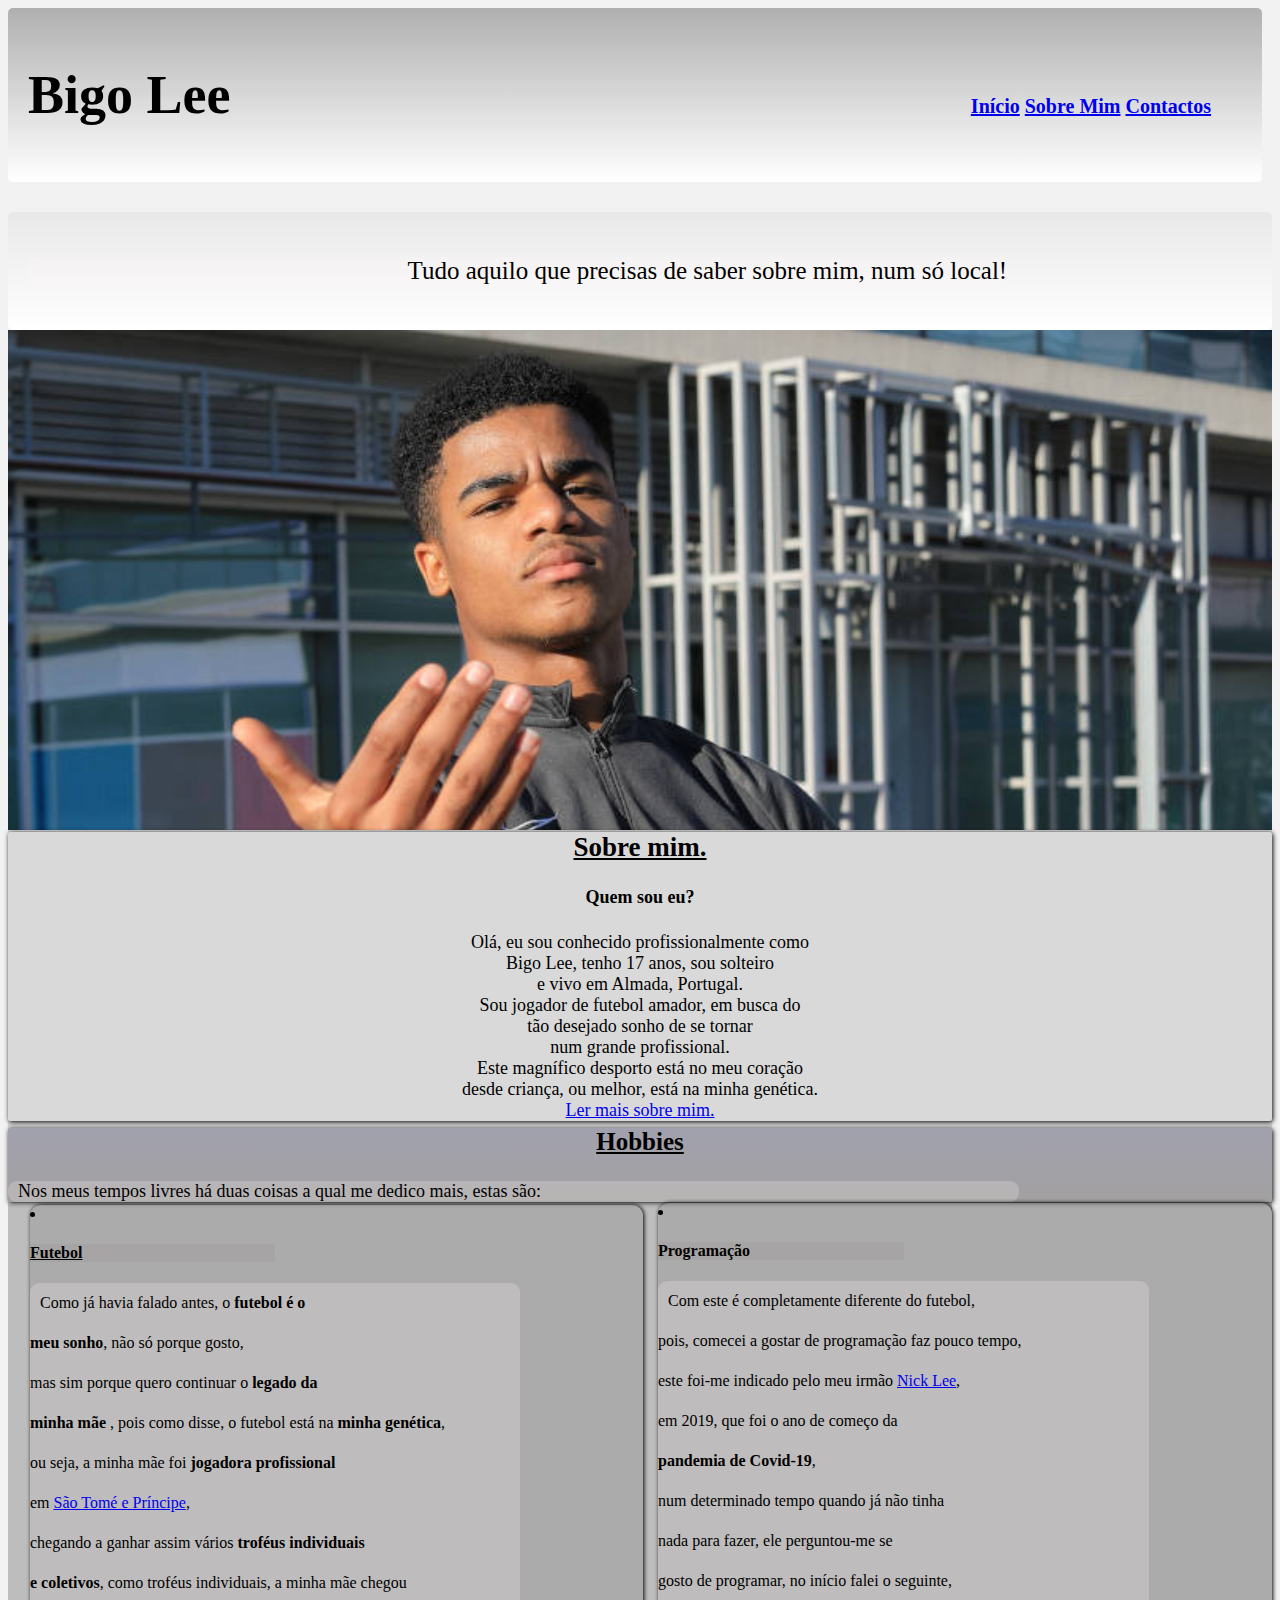
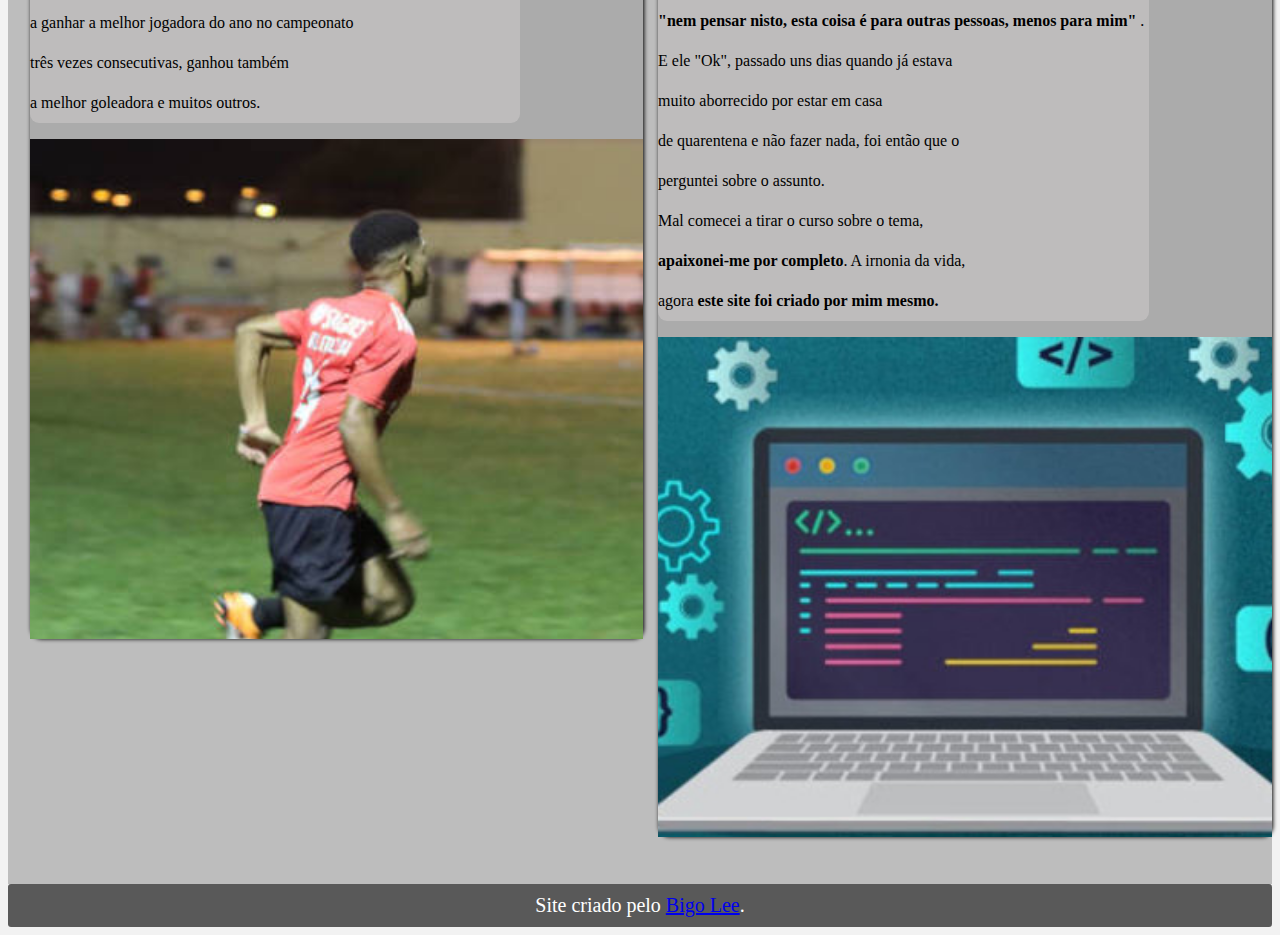
<file: index.html>
<!DOCTYPE html>
<html lang="pt-br">
<head>
    <meta charset="UTF-8">
    <meta http-equiv="X-UA-Compatible" content="IE=edge">
    <meta name="viewport" content="width=device-width, initial-scale=1.0">
    <title>Bigo Lee</title>
    <link rel="shortcut icon" href="imagens/faviconbola.ico" type="image/x-icon">
    <link rel="stylesheet" href="inicio.css">
</head>

<body>



    <div style="padding:0%; background-color: rgba(0, 0, 0, 0.11); width: 98vw; border-radius: 5px; margin-bottom: 30px; background-image: linear-gradient(to bottom, rgba(0, 0, 0, 0.185), white);" >


        <div style="padding:20px;width:46%;display: inline-block; font-size: 27px; ">
         <h1>
             Bigo Lee
         </h1>
 
        </div>
         <div style="padding:20px;width:46%;display: inline-block;text-align:right; background-color: transparent; font-size: 20px;">
         <nav>
             <div class="link">
                 <a href="#">Início</a>
                 <a href="sobre.html">Sobre Mim</a>
                 <a href="conta.html">Contactos</a>
             </div>   
         </nav>
 
          </div>
     </div>

    
            
    
         
            


    <header>
        <p>
            Tudo aquilo que precisas de saber sobre mim, num só local!
        </p>
    
    </header>

<main>

    <article>

        <picture class="1">
             <source media="(max-width: 749px )" srcset="imagens/foto-inicio-pq.jpg" type="image/png">
            


            <div style="background:url('imagens/foto-inicio.jpg') no-repeat;background-size:cover;background-position: top;height:500px;"></div>

        
        </picture>
        
        

            <div class="sobre">
                <h2><u>Sobre mim.</u></h2>
                <p>
                    <h4>Quem sou eu?</h4>
                    Olá, eu sou conhecido profissionalmente como <br>
                    Bigo Lee, tenho 17 anos, sou solteiro <br>
                    e vivo em Almada, Portugal. <br>
                    Sou jogador de futebol amador, em busca do <br>
                    tão desejado sonho de se tornar <br>
                    num grande profissional. <br>
                    Este magnífico desporto está no meu coração <br>
                    desde criança, ou melhor, está na minha genética. <br>
                    <a href="sobre.html">Ler mais sobre mim.</a>
                </p>
            </div>
            
            
            
            <div class="hobbies">
                <h3><u>Hobbies</u></h3>
                
                <p>Nos meus tempos livres há duas coisas a qual me dedico mais, estas são:</p>
            </div>
            
            <aside>

                <ul>

                    <aside id="um">
                        <li>
                            <h4><u>Futebol</u></h4>
                        
                            <p>
                                Como já havia falado antes, o <strong>futebol é o <br>
                                meu sonho</strong>, não só porque gosto, <br>
                                mas sim porque quero continuar o <strong>legado da <br>
                                minha mãe </strong>, pois como disse, o futebol está na <strong>minha genética</strong>, <br>
                                ou seja, a minha mãe foi <strong>jogadora profissional </strong> <br>
                                 em <a href="https://www.cplp.org/id-2993.aspx" target="blank">São Tomé e Príncipe</a>, <br>
                                chegando a ganhar assim vários <strong>troféus individuais <br>
                                e coletivos</strong>, como troféus individuais, a minha mãe chegou <br>
                                a ganhar a melhor jogadora do ano no campeonato <br>
                                três vezes consecutivas,  ganhou também <br>
                                a melhor goleadora e muitos outros.
                            </p>
                        
                            <picture class="2">
                              
                                
                                    <source media="(max-width: 749px )" srcset="imagens/futebol-3-pq.jpg" type="image/png">
                                   
                       
                       
                                   <div style="background:url('imagens/futebol-3.JPG') no-repeat;background-size:cover;background-position: top;height:500px;"></div>
                       
                               
                               
                        
                                

                                
                            </picture>
                        </li>
                    </aside>
                    
                    <aside id="dois">
                        <li>
                        
                        
                            <h4>Programação</h4>
                        
                            <p>
                                Com este é completamente diferente do futebol, <br> pois,
                                comecei a gostar de programação faz pouco tempo, <br>
                                este foi-me indicado pelo meu irmão
                                <a href="https://www.instagram.com/nicolazlima/" target="blank">Nick Lee</a>, <br>
                                em 2019, que foi o ano de começo da <br>
                                <strong>pandemia de Covid-19</strong>, <br>
                                num determinado tempo quando já não tinha <br>
                                nada para fazer, ele perguntou-me se <br>
                                gosto de programar, no início falei o seguinte, <br>
                                <strong>
                                "nem pensar nisto, esta coisa é para outras pessoas, menos para mim"
                                </strong>. <br>
                                E ele "Ok", passado uns dias quando já estava <br>
                                muito aborrecido por estar em casa <br>
                                de quarentena e não fazer nada, foi então que o <br>
                                perguntei sobre o assunto. <br>
                                Mal comecei a tirar o curso sobre o tema, <br>
                                <strong>apaixonei-me por completo</strong>. A irnonia da vida, <br>
                                agora <strong>este site foi criado por mim mesmo.</strong>

                        
                            </p>
                        
                            <picture class="2">


                                
                                    <source media="(max-width: 749px )" srcset="imagens/programaçao-1.jpg" type="image/png">
                                   
                       
                       
                                   <div style="background:url('imagens/programaçao-1.jpg') no-repeat;background-size:cover;background-position: top;height:500px;"></div>
                       
                               
                               
                        
                            </picture>
                        </li>
                    </aside>

                </ul>

            </aside>

    </article>

</main>

<footer>Site criado pelo <a href="https://www.instagram.com/bigo_le3/" target="blank">Bigo Lee</a>.</footer>

  

</body>
</html>
</file>
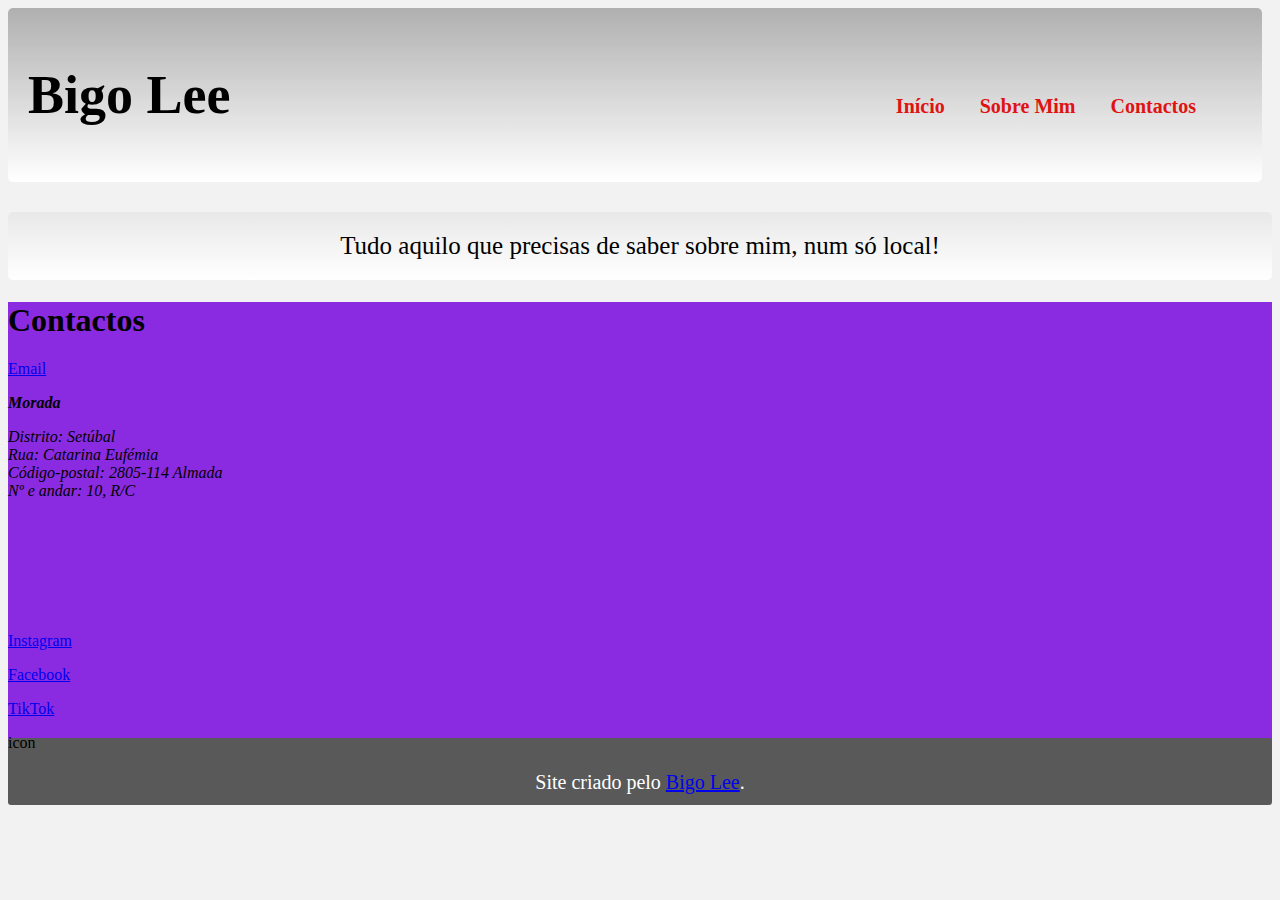
<file: conta.html>
<!DOCTYPE html>
<html lang="pt-br">
<head>
    <meta charset="UTF-8">
    <meta http-equiv="X-UA-Compatible" content="IE=edge">
    <meta name="viewport" content="width=device-width, initial-scale=1.0">
    <title>Bigo Lee</title>
    <link rel="shortcut icon" href="imagens/faviconbola.ico" type="image/x-icon">
    <link rel="stylesheet" href="conta.css">
</head>



<body>

    <div style="padding:0%; background-color: rgba(0, 0, 0, 0.11); width: 98vw; border-radius: 5px; margin-bottom: 30px; background-image: linear-gradient(to bottom, rgba(0, 0, 0, 0.185), white);" >


        <div style="padding:20px;width:46%;display: inline-block; font-size: 27px; ">
         <h1>
             Bigo Lee
         </h1>
 
        </div>
         <div style="padding:20px;width:46%;display: inline-block;text-align:right; background-color: transparent; font-size: 20px;">
         <nav>
             <div class="link">
                 <a href="../site bigo/index.html">Início</a>
                 <a href="sobre.html">Sobre Mim</a>
                 <a href="#">Contactos</a>
             </div>   
         </nav>
 
          </div>
     </div>


             
               <header>

                   Tudo aquilo que precisas de saber sobre mim, num só local!
                
                </header>
    
</body>
</html>







<main>
    
    <aside>
        <h1>Contactos</h1>
        
        
        
            
                <mail>
                    <a href="mailto: limabigo32@gmail.com">
                        <p>Email</p>
                    </a>
                </mail>
            
        
        
        
            <address>
                <strong>
                    <p>Morada  </p>
                </strong>
                Distrito: Setúbal <br>
                Rua: Catarina Eufémia <br>
                Código-postal: 2805-114 Almada <br>
                Nº e andar: 10, R/C

            </address>

            <div class="mapa">
                <iframe src="https://www.google.com/maps/embed?pb=!1m18!1m12!1m3!1d12460.107860868236!2d-9.165780593538962!3d38.67124833992372!2m3!1f0!2f0!3f0!3m2!1i1024!2i768!4f13.1!3m3!1m2!1s0xd1934e2f6a7b3a5%3A0xcca5d6034584cb3!2sR.%20Catarina%20Euf%C3%A9mia%2C%20Almada!5e0!3m2!1spt-PT!2spt!4v1639079811298!5m2!1spt-PT!2spt" width="300" height="250" style="border:0;width: 300px;height: 250px;" allowfullscreen="" loading="lazy"></iframe>
            </div>
                                      
        
        <a href="https://www.instagram.com/bigo_le3/" target="blank">
            <p>Instagram  </p>
        </a>                               
        
        <a href="https://www.facebook.com/profile.php?id=100011264048634" target="blank" >
            <p>Facebook  </p>                                  
        </a>
        
        <a href="https://www.tiktok.com/@bigo_lee?lang=en" target="blank">
            <p>TikTok </p>       
        </a>            
        
        
        <a href="#">
            <span class="fa fa-behance"></span>
        </a> 
        icon


    </aside>
</main>


<footer>
    
    <p>Site criado pelo <a href="https://www.instagram.com/bigo_le3/" target="blank">Bigo Lee</a>.</p>

</footer>
</file>
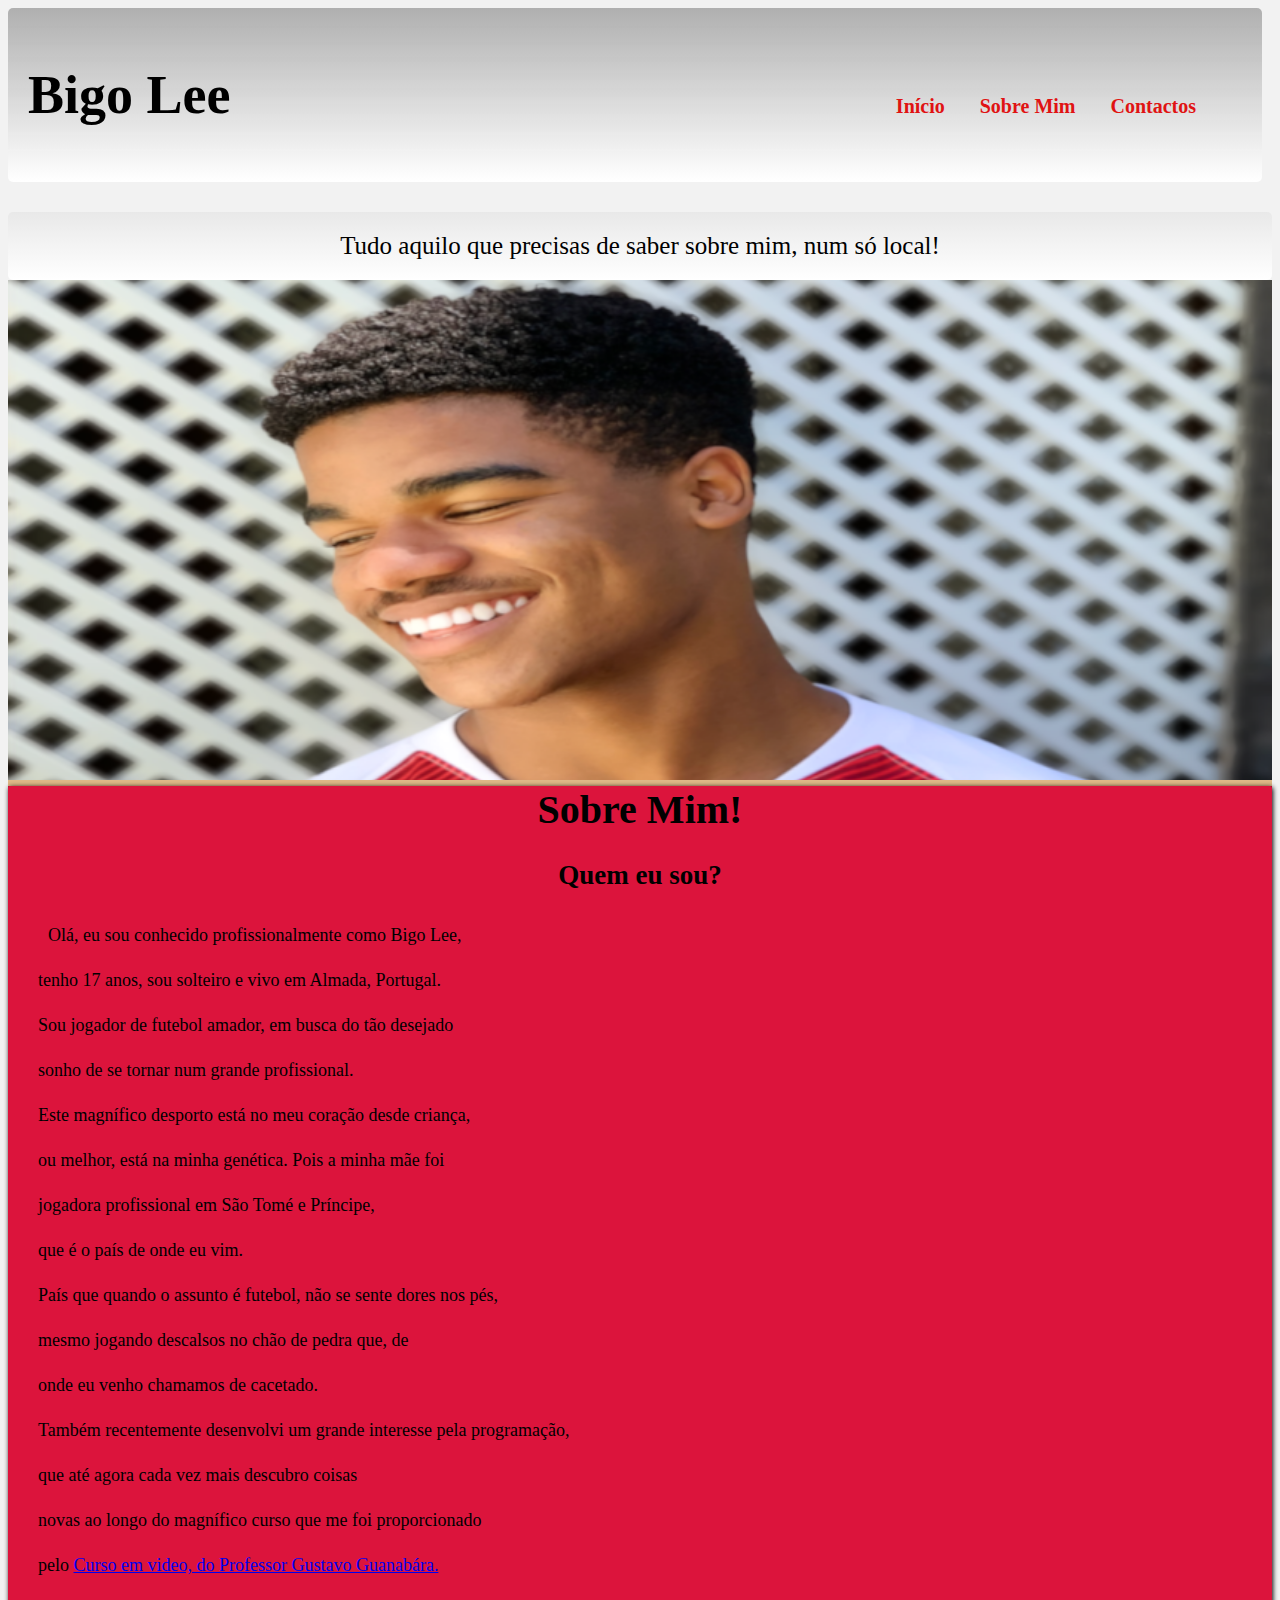
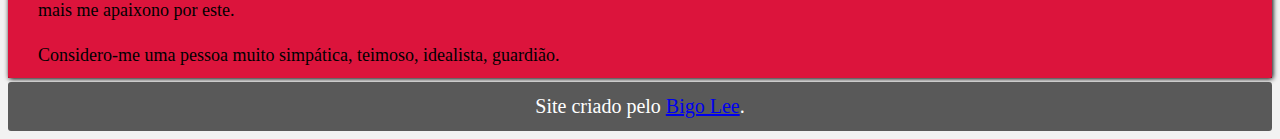
<file: sobre.html>
<!DOCTYPE html>
<html lang="pt-br">
<head>
    <meta charset="UTF-8">
    <meta http-equiv="X-UA-Compatible" content="IE=edge">
    <meta name="viewport" content="width=device-width, initial-scale=1.0">
    <title>Bigo Lee</title>
    <link rel="shortcut icon" href="imagens/faviconbola.ico" type="image/x-icon">
    <link rel="stylesheet" href="sobre.css">
</head>
<body>

    <div style="padding:0%; background-color: rgba(0, 0, 0, 0.11); width: 98vw; border-radius: 5px; margin-bottom: 30px; background-image: linear-gradient(to bottom, rgba(0, 0, 0, 0.185), white);" >


        <div style="padding:20px;width:46%;display: inline-block; font-size: 27px; ">
         <h1>
             Bigo Lee
         </h1>
 
        </div>
         <div style="padding:20px;width:46%;display: inline-block;text-align:right; background-color: transparent; font-size: 20px;">
         <nav>
             <div class="link">
                 <a href="../site bigo/index.html">Início</a>
                 <a href="#">Sobre Mim</a>
                 <a href="conta.html">Contactos</a>
             </div>   
         </nav>
 
          </div>
     </div>


             
               <header>

                   Tudo aquilo que precisas de saber sobre mim, num só local!
                
                </header>

<main>
    <article>
        
        <picture class="1">
            <source media="(max-width: 749px )" srcset="imagens/foto-sobre-pq.png" type="image/png">
           


           <div style="background:url('imagens/foto-sobre.png') no-repeat;background-size:cover;background-position: top;height:500px;"></div>

       
       </picture>
       
        
        
        
        
        
        
        <aside>

<div class="sobre">
                                     <h1>Sobre Mim!</h1>
                                     
                                     <h2>Quem eu sou?</h2>
            
            

    <p>
      Olá, eu sou conhecido profissionalmente como Bigo Lee, <br>
      tenho 17 anos, sou solteiro e vivo em Almada, Portugal. <br>
      Sou jogador de futebol amador, em busca do tão desejado <br>
      sonho de se tornar num grande profissional. <br>
      Este magnífico desporto está no meu coração desde criança, <br>
      ou melhor, está na minha genética. Pois a minha mãe foi <br>
      jogadora profissional em São Tomé e Príncipe, <br>
      que é o país de onde eu vim. <br>
      País que quando o assunto é futebol, não se sente dores nos pés, <br>
      mesmo jogando descalsos no chão de pedra que, de <br>
      onde eu venho chamamos de cacetado. <br>
      Também recentemente desenvolvi um grande interesse pela programação,  <br>
      que até agora cada vez mais descubro coisas <br>
      novas ao longo do magnífico curso que me foi proporcionado <br> pelo <a href="https://www.cursoemvideo.com/matricule-se-agora/" target="blank">Curso em video, do Professor Gustavo Guanabára.</a> <br>
      mais me apaixono por este. <br>
    
      Considero-me uma pessoa muito simpática, teimoso, idealista, guardião.
    
    </p>
</div>

        </aside>

    </article>

</main>



<footer>Site criado pelo <a href="https://www.instagram.com/bigo_le3/" target="blank">Bigo Lee</a>.</footer>
    
</body>
</html>
</file>
<file: inicio.css>
@charset "UTF-8";


body {

background-color: #F2F2F2;


} 

header {
    
    
    text-align: right;
    padding: 20px;
    border-radius: 5px;
    font-size: 25px;
    background-image: linear-gradient(to bottom, rgba(0, 0, 0, 0.041), white);
}

main {

background-color: #D9D9D9;


}

.sobre {

    position: inherit;
    text-align: center;
    font-family: Comic Sans MS, Comic Sans, cursive;
    font-size: 18px;
    margin-top: -21px;
    box-shadow: 1px 1px 5px black;
    border-radius: 2px;
}

main > article > aside {

list-style-type: "\2714\00A0\00A0";
list-style-position: inside;
columns: 2;

}

main p {

    text-align: justify;
    text-size-adjust: 10px;
}

.hobbies {

    
    
    text-align: center;
    font-family: Comic Sans MS, Comic Sans, cursive;
    font-size: 18px;
    margin-top: -18px;
    box-shadow: 1px 1px 5px black;
    border-radius: 2px;
    background-image: linear-gradient(to bottom, rgba(110, 110, 136, 0.521), rgba(51, 45, 45, 0.329));
    margin-bottom: -17px;
}

.hobbies > h3 {

    font-size: 25px;
    
}



aside {

background-color:#8c8c8c5e ;

}

aside > ul > li > h4 {


margin-left: 4px;
margin-right: 4px;

}

li > h4 {

    background-color: rgba(124, 111, 111, 0.11);
    width: 40%;
    
}

aside > h4, p {

    background-color: rgba(255, 247, 247, 0.233);
    width: 80%;
    
    border-radius: 9px;
    text-indent: 10px;
    
}

li > p {

    text-indent: 10px;
    line-height: 2.5;
}

aside#um {

background-attachment: fixed;
background-color: #8c8c8c5e;
border-radius: 11px;
margin: -13px;
box-shadow: 1px 0px 4px 0px black;
margin-left: -18px;
margin-top: -14px;
margin-right: -11px;
font-family: Comic Sans MS, Comic Sans, cursive;
background-image: url("imagens/futebol.jpg");
background-repeat: no-repeat;
background-size: cover;
background-position: center right;

}

aside#dois {

    background-attachment: fixed;
    background-color: #8c8c8c5e;
    border-radius: 11px;
    margin: kpx;
    box-shadow: 1px 0px 4px 0px black;
    margin-left: -30px;
    margin-top: 288px;
    font-family: Comic Sans MS, Comic Sans, cursive;
    background-image: url("imagens/programaçao.jpg");
    background-repeat: no-repeat;
    background-size: cover;

}

footer {

background-color: #595959;
padding: 10px;
border-radius: 3px;
text-align: center;
color: white;
font-size: 20px;
background-image: linear-gradient(45deg, transparent(0, 0, 0, 0), black)

}



Configuração de Links, Stroong, entre outros

 
div > a {

    padding: 15px;
    color: rgb(224, 19, 19);
    text-decoration: none;
    border-radius: 30px;
    transition-duration: .4s;
    font-weight: bold;
    
    
    
    
}


    nav > a:hover {

        background-color: palegreen;
        
    }
    
    





main > a {

    background-color: black;

}


.link {

   
    padding: 15px;
    color: rgb(224, 19, 19);
    text-decoration: none;
    border-radius: 30px;
    transition-duration: .4s;
    font-weight: bold;
}
</file>
<file: conta.css>
@charset "UTF-8";

body {

    background-color: #F2F2F2;
}

header {


text-align: center;
    padding: 20px;
    border-radius: 5px;
    font-size: 25px;
    background-image: linear-gradient(to bottom, rgba(0, 0, 0, 0.041), white);
}


main {

    background-color: aquamarine;
}

aside {


    background-color: blueviolet;
}

.mapa {

    padding: 20px;
    width: 70%;
    display: inline-block;
    text-align: right;
    float: none;
    margin-left: 367px;
    margin-bottom: 18px;
    margin-top: -196px;
}



footer {


background-color: #595959;
padding: 13px;
border-radius: 3px;
text-align: center;
color: white;
font-size: 20px;
background-image: linear-gradient(45deg, transparent(0, 0, 0, 0), black);
margin-top: -14px;
height: 41px;
    
    }






    div > a {

        padding: 15px;
        color: rgb(224, 19, 19);
        text-decoration: none;
        border-radius: 30px;
        transition-duration: .4s;
        font-weight: bold;
        
        
        
        
    }
    
    
        nav > a:hover {
    
            background-color: palegreen;
            
        }
        
        
    
    
    
    
    
    main > a {
    
        background-color: black;
    
    }
    
    
    .link {
    
        padding: 15px;
        color: rgb(255, 255, 255);
        text-decoration: none;
        border-radius: 10px;
        transition-duration: .4s;
        font-weight: bold;
        
    
    }
</file>
<file: sobre.css>
@charset "UTF-8";

body {

    background-color: #F2F2F2;

}


header {
    
    text-align: center;
    padding: 20px;
    border-radius: 5px;
    font-size: 25px;
    background-image: linear-gradient(to bottom, rgba(0, 0, 0, 0.041), white);
}


main {

background-color: burlywood;

}

aside {

background-color: crimson;

}



aside h1 {


    font-size: 40px;
    text-align: center;
}

aside h2 {


    text-align: center;
}

aside p {

    
    line-height: 2.5;
    border-radius: 9px;
    text-indent: 10px;
    text-align: left;
    margin-left: 30px;
}

.sobre {

    position: inherit;
    text-align: center;
    font-family: Comic Sans MS, Comic Sans, cursive;
    font-size: 18px;
    margin-top: -21px;
    box-shadow: 1px 1px 5px black;
    border-radius: 2px;

}

footer {

    
background-color: #595959;
padding: 13px;
border-radius: 3px;
text-align: center;
color: white;
font-size: 20px;
background-image: linear-gradient(45deg, transparent(0, 0, 0, 0), black);
margin-top: -14px;


}






div > a {

    padding: 15px;
    color: rgb(224, 19, 19);
    text-decoration: none;
    border-radius: 30px;
    transition-duration: .4s;
    font-weight: bold;
    
    
    
    
}


    nav > a:hover {

        background-color: palegreen;
        
    }
    
    





main > a {

    background-color: black;

}


.link {

    padding: 15px;
    color: rgb(255, 255, 255);
    text-decoration: none;
    border-radius: 10px;
    transition-duration: .4s;
    font-weight: bold;
    

}
</file>
